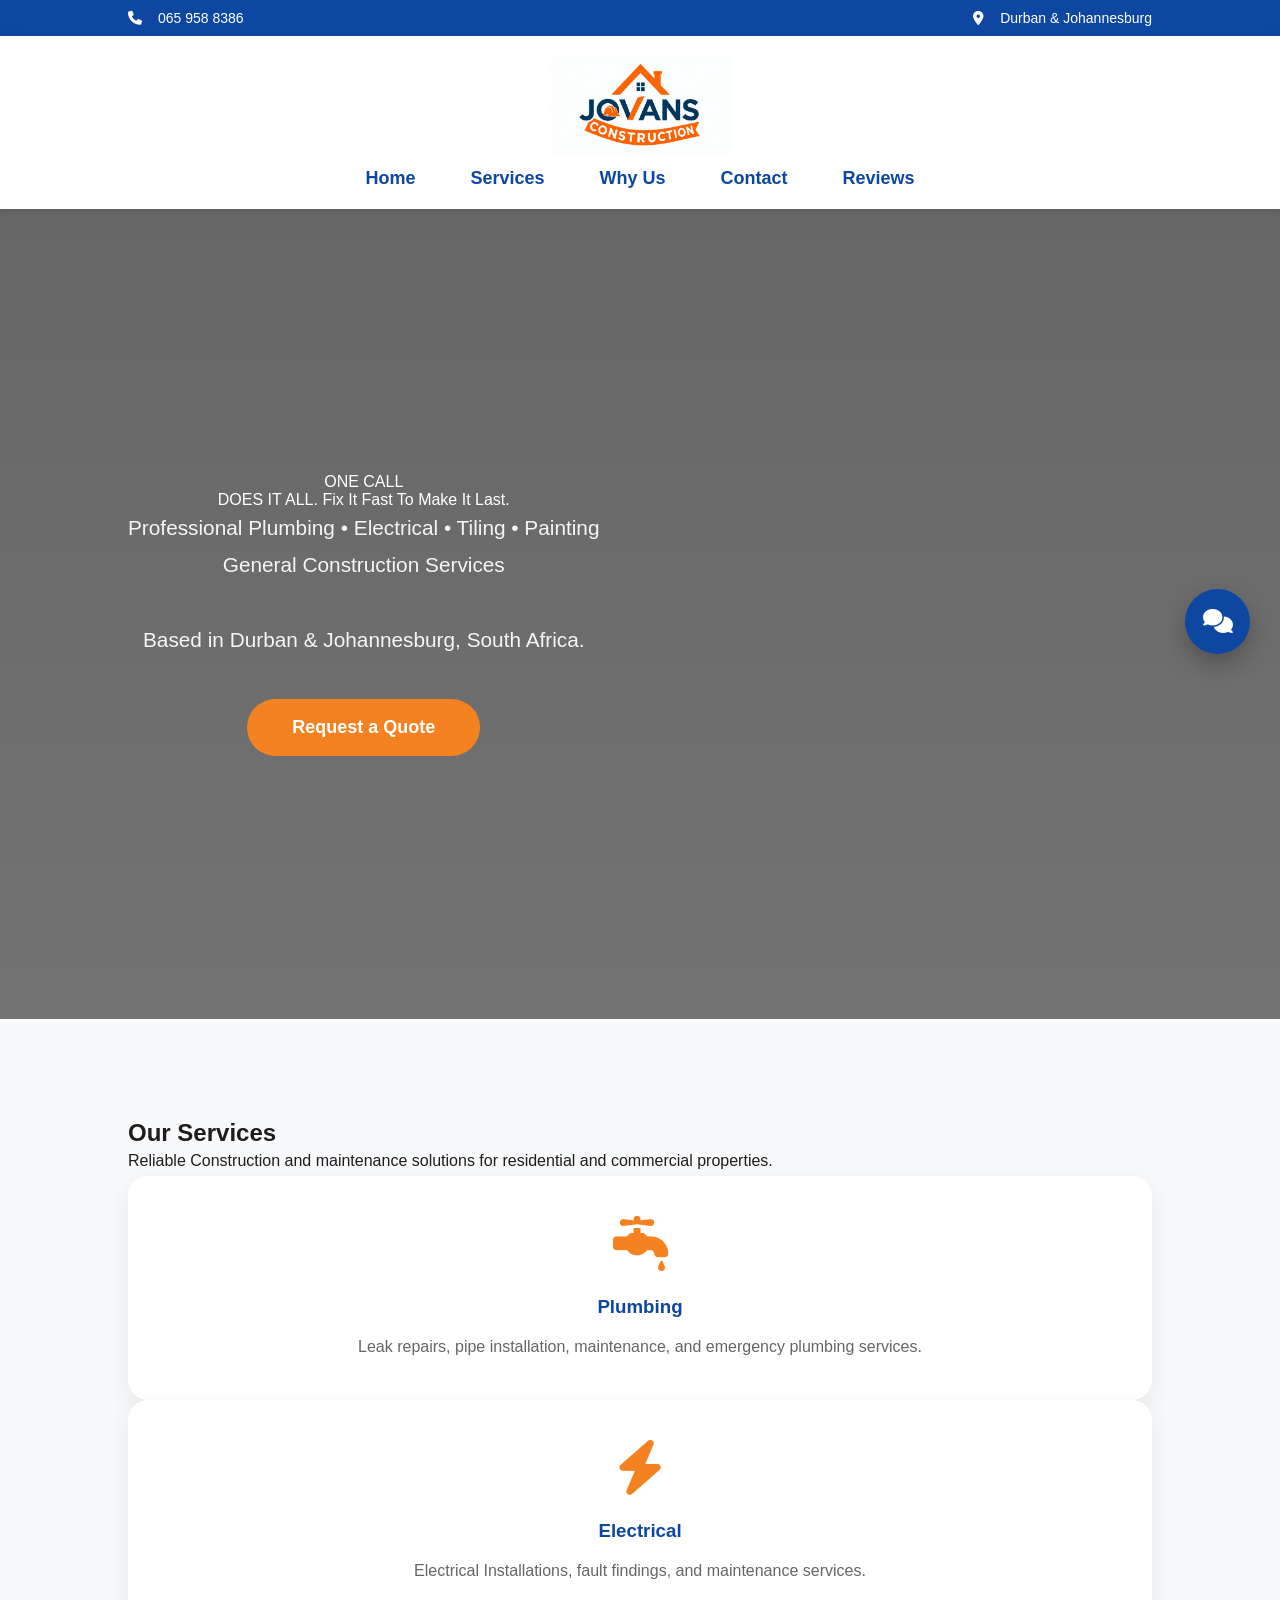
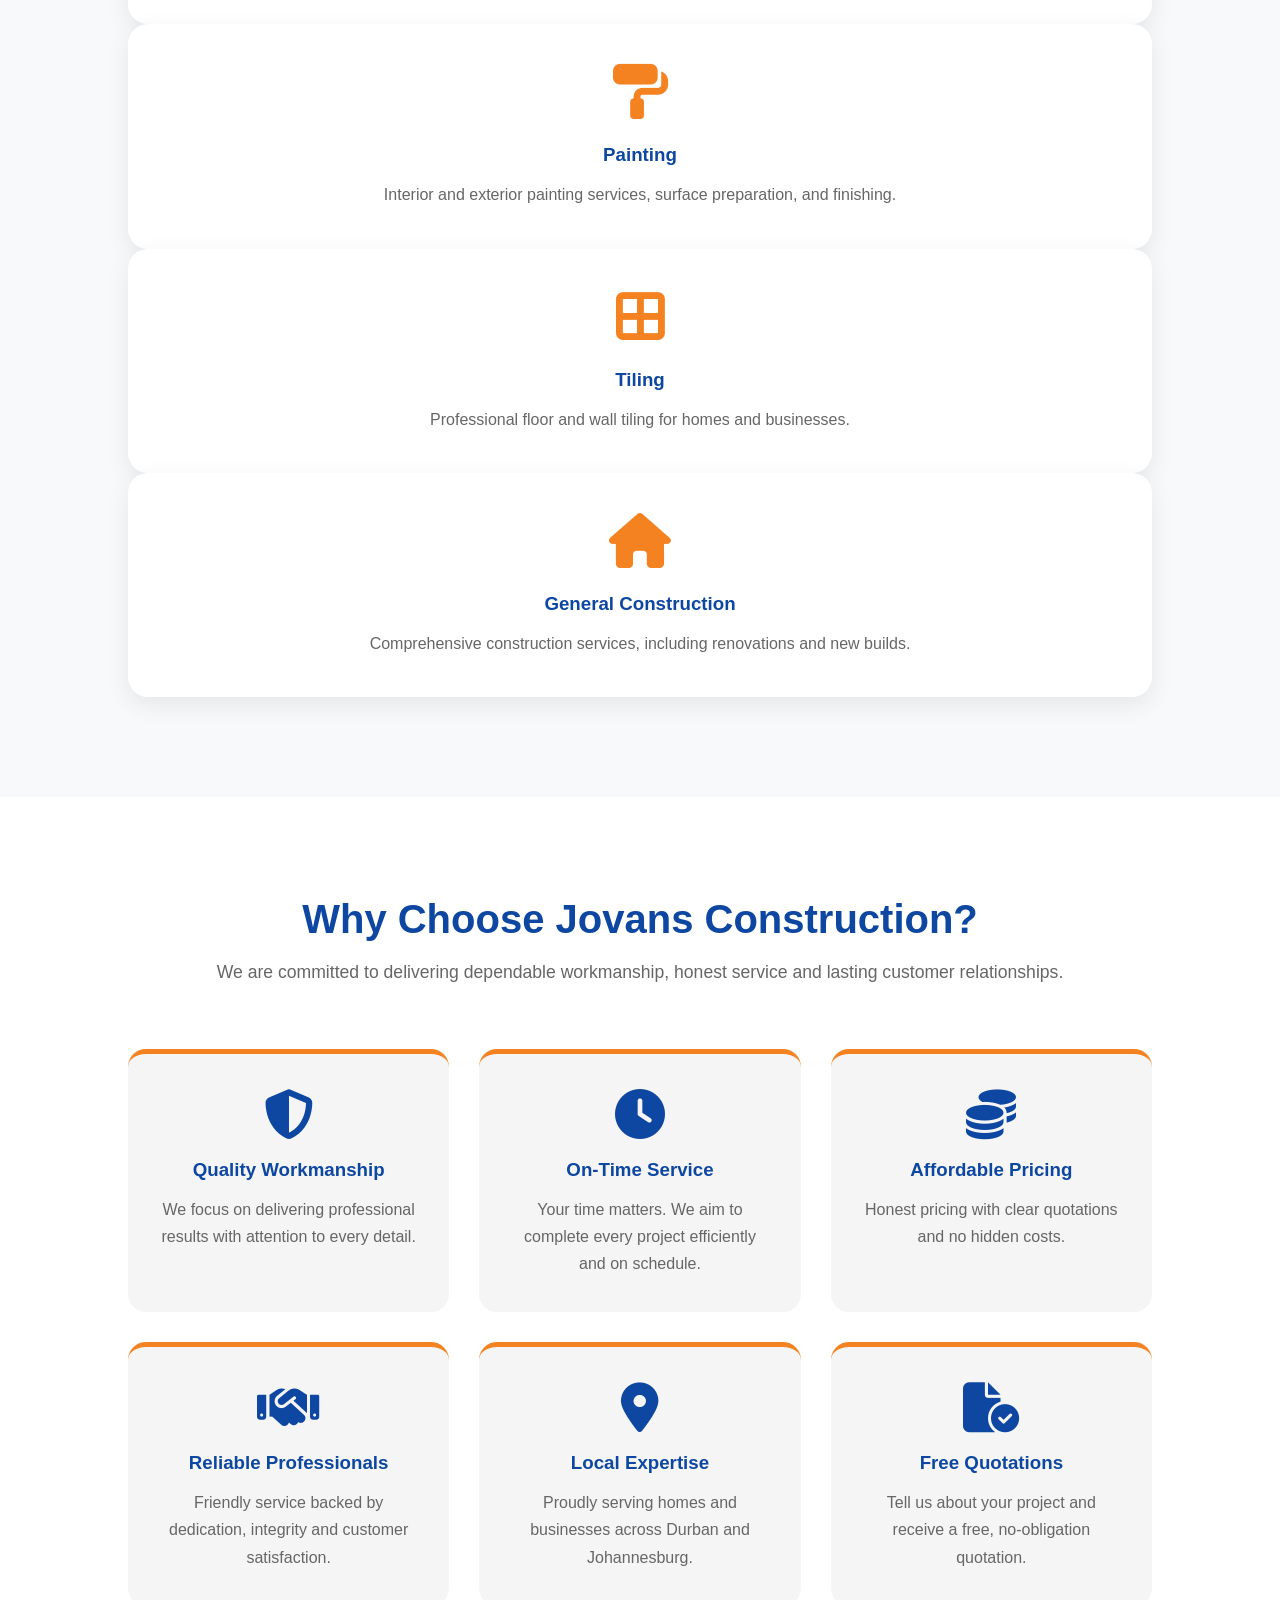
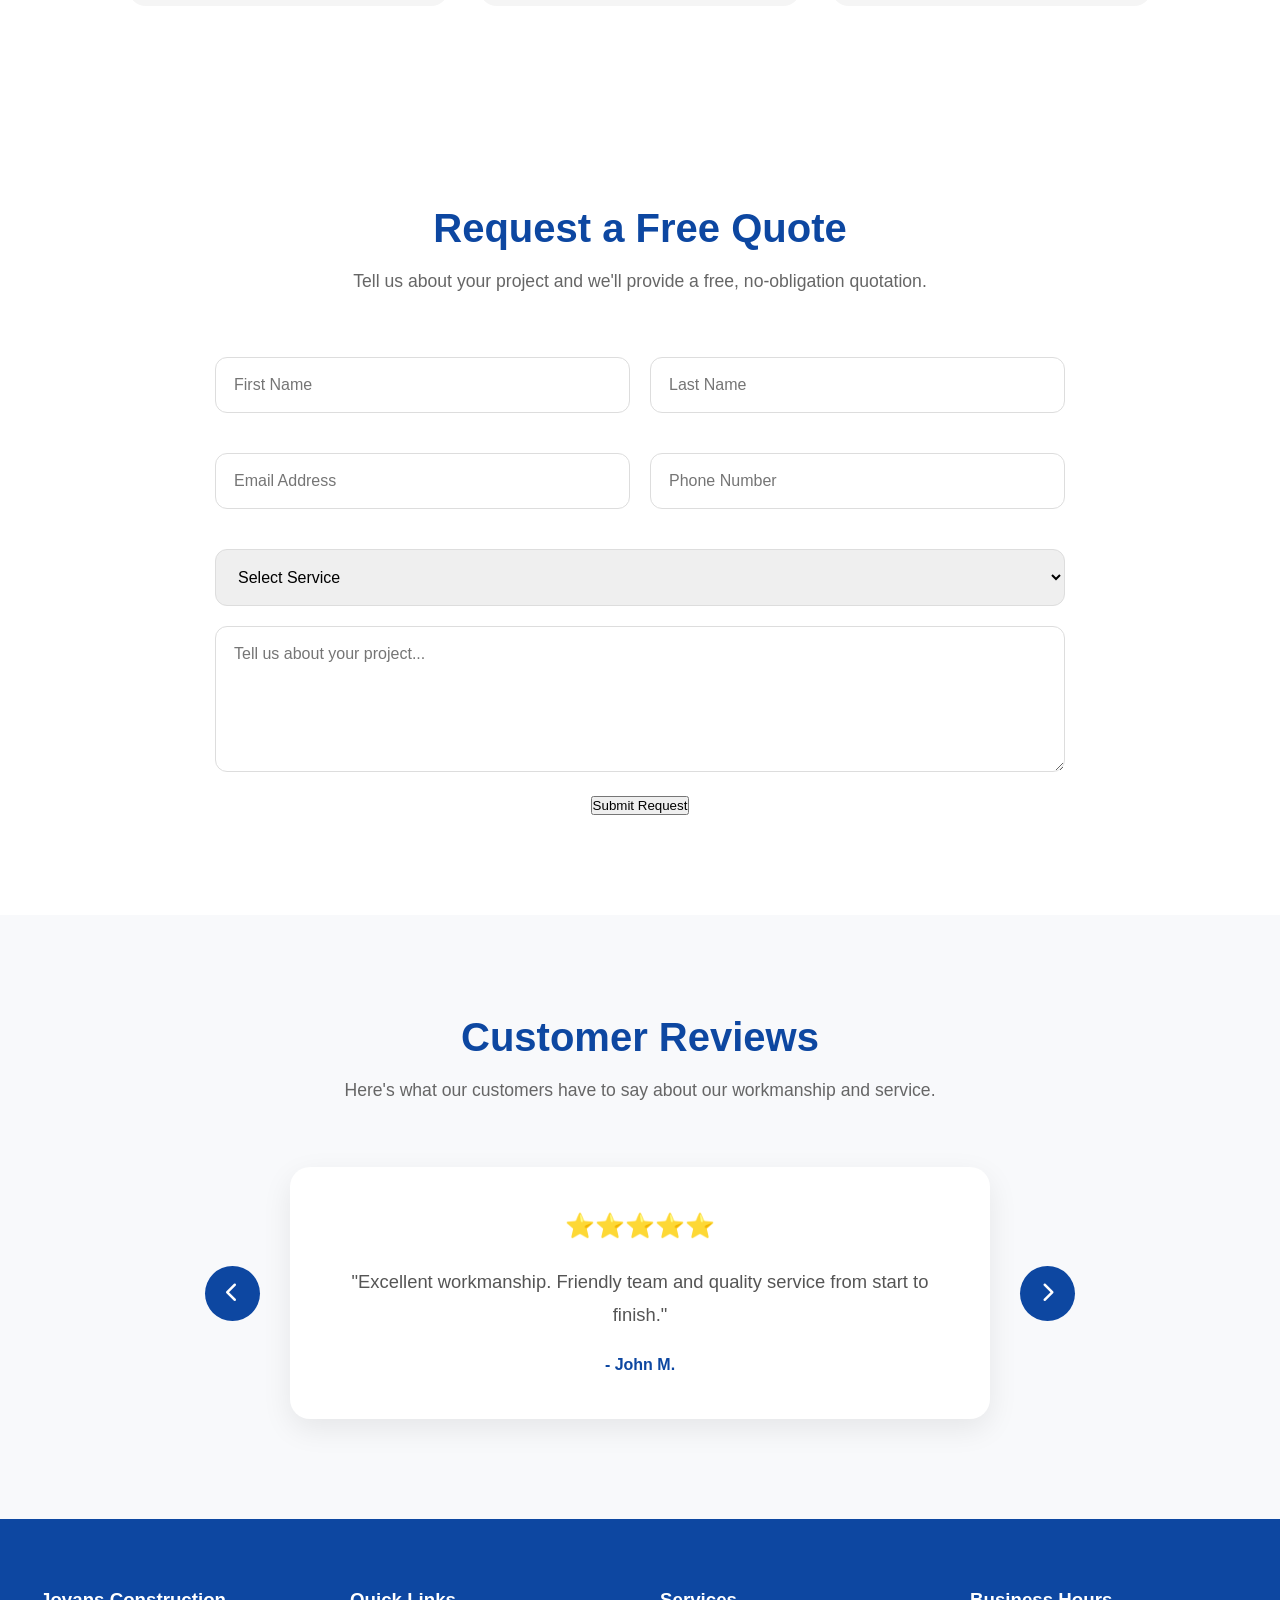
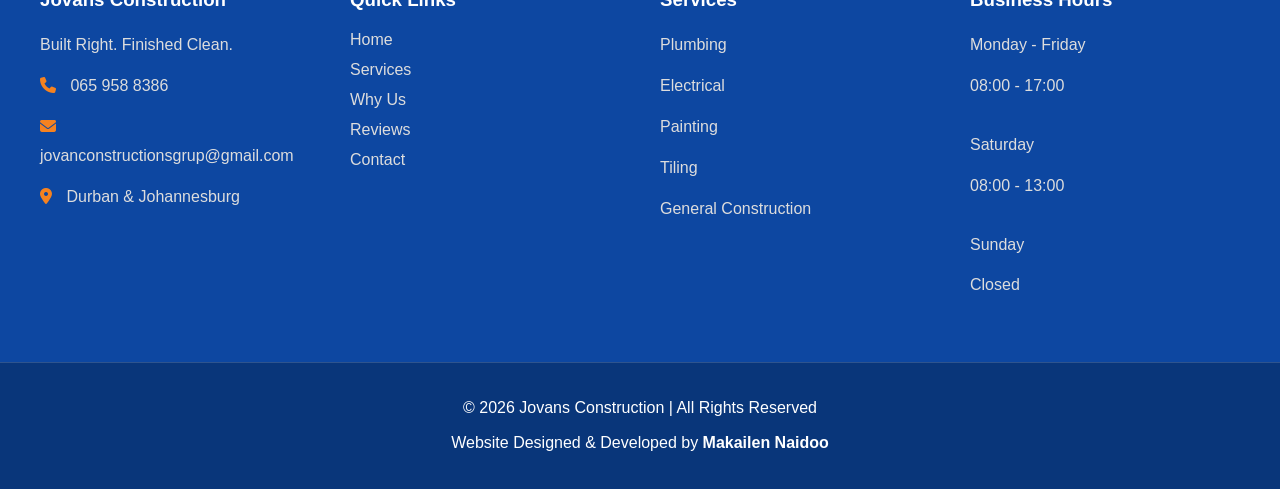
<file: index.html>
<!DOCTYPE html>
<html lang="en">

<head>
    <meta charset="UTF-8">
    <meta name="viewport" content="width=device-width, initial-scale=1.0">

    <title>Jovans Construction Built Right. Finished Clean</title>

    <!-- Google Fonts -->
    <link rel="preconnect" href="https://fonts.googleapis.com">
    <link rel="preconnect" href="https://fonts.gstatic.com" crossorigin>
    <link href="https://fonts.googleapis.com/css2?family=Roboto:wght@300;400;500;700&display=swap" rel="stylesheet">

    <!-- Font Awesome -->
     <link rel = "stylesheet"
    href = "https://cdnjs.cloudflare.com/ajax/libs/font-awesome/6.4.0/css/all.min.css">

    <!-- CSS -->
     <link rel="stylesheet" href="css/style.css">
     <link rel="stylesheet" href="css/responsive.css">

</head>

<body>
    <!-- ================================ TOP BAR ================================= -->
     <div class="top-bar">
        <div class="top-left">
            <i class="fa-solid fa-phone"> </i> 065 958 8386
            </div>
            <div class="top-right">
                <i class="fa-solid fa-location-dot"></i> Durban & Johannesburg
        </div>

    </div>

    <!-- ================================ NAVIGATION BAR ================================= -->
    <header class="navbar">
        <div class="logo">
            <img src="images/logo.jpeg" alt="Jovans Construction Logo">
        </div>

        <nav>
            <ul class="nav-links">
                <li><a href="#hero">Home</a></li>
                <li><a href="#services">Services</a></li>
                <li><a href="#why-us">Why Us</a></li>
                <li><a href="#contact">Contact</a></li>
                <li><a href="#reviews">Reviews</a></li>


            </ul>
        </nav>


    </header>

    <!-- ================================ HERO SECTION ================================= -->
     <section id="hero">
        <div class="hero-content">
        </h1>
            ONE CALL <br>
            DOES IT ALL.

        </h1> 

        </h2> 

        Fix It Fast To Make It Last. 

        </h2>


            <p> Professional Plumbing • Electrical • Tiling • Painting
                <br>
             General Construction Services
                <br><br>
                Based in Durban & Johannesburg, South Africa.
            </p>

            <div class="hero-buttons">

            <a href="#contact"class="quote-btn"> Request a Quote</a>

            </div>

        </div>

     </section>
    

        <!-- ================================ SERVICES SECTION ================================= -->
         <section id="services">

            <div class="container">
                <div class="service-title">
                    <h2>Our Services</h2>

                        <p> Reliable Construction and maintenance solutions
                            for residential and commercial properties.
                        </p>
                </div>

                <div class="service-grids">
                    <div class="service-card">
                        <i class="fa-solid fa-faucet-drip"></i>

                        <h3>Plumbing</h3>
                        <p> Leak repairs, pipe installation, 
                            maintenance, and emergency plumbing services.
                        </p>
                    </div>

                    <div class="service-card">
                        <i class="fa-solid fa-bolt"></i>
                        <h3>Electrical</h3>
                        <p> Electrical Installations, 
                            fault findings, and maintenance services.
                        </p>
                    </div>

                    <div class="service-card">
                        <i class="fa-solid fa-paint-roller"></i>
                        <h3>Painting</h3>
                        <p> Interior and exterior painting services, 
                            surface preparation, and finishing.
                        </p>
                    </div>

                    <div class="service-card">
                        <i class="fa-solid fa-border-all"></i>
                        <h3>Tiling</h3>
                        <p> Professional floor and wall tiling
                            for homes and businesses.
                        </p>
                    </div>

                    <div class="service-card">
                        <i class="fa-solid fa-house"></i>
                        <h3>General Construction</h3>
                        <p> Comprehensive construction services, 
                            including renovations and new builds.
                        </p>
                    </div>
                </div> 
            </div>
            </section>

        <!-- ================================ WHY US ================================= -->
        <section id="why-us">

    <div class="container">

        <div class="section-title">

            <h2>Why Choose Jovans Construction?</h2>

            <p>
                We are committed to delivering dependable workmanship,
                honest service and lasting customer relationships.
            </p>

        </div>

        <div class="why-grid">

            <div class="why-card">

                <i class="fa-solid fa-shield-halved"></i>

                <h3>Quality Workmanship</h3>

                <p>
                    We focus on delivering professional results with
                    attention to every detail.
                </p>

            </div>

            <div class="why-card">

                <i class="fa-solid fa-clock"></i>

                <h3>On-Time Service</h3>

                <p>
                    Your time matters. We aim to complete every project
                    efficiently and on schedule.
                </p>

            </div>

            <div class="why-card">

                <i class="fa-solid fa-coins"></i>

                <h3>Affordable Pricing</h3>

                <p>
                    Honest pricing with clear quotations and no hidden costs.
                </p>

            </div>

            <div class="why-card">

                <i class="fa-solid fa-handshake"></i>

                <h3>Reliable Professionals</h3>

                <p>
                    Friendly service backed by dedication, integrity and
                    customer satisfaction.
                </p>

            </div>

            <div class="why-card">

                <i class="fa-solid fa-location-dot"></i>

                <h3>Local Expertise</h3>

                <p>
                    Proudly serving homes and businesses across
                    Durban and Johannesburg.
                </p>

            </div>

            <div class="why-card">

                <i class="fa-solid fa-file-circle-check"></i>

                <h3>Free Quotations</h3>

                <p>
                    Tell us about your project and receive a free,
                    no-obligation quotation.
                </p>

            </div>

        </div>

    </div>

</section>


        <!-- ================================ CONTACT SECTION ================================= -->
        <section id="contact">
            <div class="container">
                <div class="section-title">
                    <h2>Request a Free Quote</h2>
                    <p>
                        Tell us about your project and we'll provide a free, no-obligation quotation.
                    </p>
                </div>

                <form action="https://formsubmit.co/jovanconstructionsgrup@gmail.com" method="POST" class="quote-form">


                    <!-- DISABLE CAPTCHA-->
                     <input type="hidden" name="_captcha" value="false">

                    <!-- EMAIL SUBJECT -->
                     <input type="hidden" name="_subject" value="New Quote Request - Jovans Construction">

                    <!-- THANK YOU PAGE -->
                     <input type="hidden" name="_next" value="thankyou.html">

                    <div class="form-row">
                        <input type="text" 
                        name="Name" 
                        placeholder="First Name" required>

                        <input type="text"
                        name="Surname"
                        placeholder="Last Name" required>
                   
                    </div>


                    <div class="form-row">
                        <input type="email"
                        name="Email"
                        placeholder="Email Address" required>

                        <input type="tel"
                        name="Phone"
                        placeholder="Phone Number" required>

                    </div>

                    <select name="Service" required>
                        <option value="" disabled selected>Select Service</option>
                        <option value="Plumbing">Plumbing</option>
                        <option value="Electrical">Electrical</option>
                        <option value="Painting">Painting</option>
                        <option value="Tiling">Tiling</option>
                        <option value="General Construction">General Construction</option>
                    </select>

                    <textarea name="Message"
                         rows="6"
                         placeholder="Tell us about your project..." required></textarea>


                    <button type="submit" class="submit-btn">Submit Request</button>

                </form>
            </div>
            </section>



        <!-- ================================ REVIEWS ================================= -->
         <section id="reviews">

    <div class="container">

        <div class="section-title">

            <h2>Customer Reviews</h2>

            <p>
                Here's what our customers have to say about our workmanship and service.
            </p>

        </div>

        <div class="review-slider">

            <button class="slider-btn" id="prevReview">
                <i class="fa-solid fa-chevron-left"></i>
            </button>

            <div class="review-card">

                <div class="review active">

                    <div class="stars">
                        ⭐⭐⭐⭐⭐
                    </div>

                    <p>
                        "Excellent workmanship. Friendly team and quality service from start to finish."
                    </p>

                    <h4>- John M.</h4>

                </div>

                <div class="review">

                    <div class="stars">
                        ⭐⭐⭐⭐⭐
                    </div>

                    <p>
                        "Very reliable and professional. I highly recommend Jovans Construction."
                    </p>

                    <h4>- Sarah N.</h4>

                </div>

                <div class="review">

                    <div class="stars">
                        ⭐⭐⭐⭐⭐
                    </div>

                    <p>
                        "Fast response, honest pricing and fantastic results."
                    </p>

                    <h4>- Michael D.</h4>

                </div>

            </div>

            <button class="slider-btn" id="nextReview">
                <i class="fa-solid fa-chevron-right"></i>
            </button>

        </div>

    </div>

</section>

<footer>

    <div class="container footer-grid">

        <div class="footer-column">

            <h3>Jovans Construction</h3>

            <p>
                Built Right. Finished Clean.
            </p>

            <div class="footer-contact">

                <p>
                    <i class="fa-solid fa-phone"></i>
                    065 958 8386
                </p>

                <p>
                    <i class="fa-solid fa-envelope"></i>
                    jovanconstructionsgrup@gmail.com
                </p>

                <p>
                    <i class="fa-solid fa-location-dot"></i>
                    Durban & Johannesburg
                </p>

            </div>

        </div>

        <div class="footer-column">

            <h3>Quick Links</h3>

            <a href="#hero">Home</a>
            <a href="#services">Services</a>
            <a href="#why-us">Why Us</a>
            <a href="#reviews">Reviews</a>
            <a href="#contact">Contact</a>

        </div>

        <div class="footer-column">

            <h3>Services</h3>

            <p>Plumbing</p>
            <p>Electrical</p>
            <p>Painting</p>
            <p>Tiling</p>
            <p>General Construction</p>

        </div>

        <div class="footer-column">

            <h3>Business Hours</h3>

            <p>Monday - Friday</p>
            <p>08:00 - 17:00</p>

            <br>

            <p>Saturday</p>
            <p>08:00 - 13:00</p>

            <br>

            <p>Sunday</p>
            <p>Closed</p>

        </div>

    </div>

    <div class="footer-bottom">

        <p>

            © 2026 Jovans Construction | All Rights Reserved

        </p>

        <p>

            Website Designed & Developed by
            <strong>Makailen Naidoo</strong>

        </p>

    </div>

</footer>

        <!-- ================================ FLOATING HUB ================================= -->
         <div id="floating-hub">

            <button class="hub-toggle" id="hub-toggle">
                <i class="fa-solid fa-comments"></i>
                </button>

            <div class="hub-menu" id="hubMenu">
                <a href="tel:0659588386" class="hub-item">
                    <i class="fa-solid fa-phone"></i>
                    <span>Call</span>
                </a>

                <a href="https://wa.me/27659588386" target="_blank" class="hub-item">
                    <i class="fa-brands fa-whatsapp"></i>
                    <span>WhatsApp</span>
                </a>

                <a href="mailto:jovanconstructionsgrup@gmail.com" class="hub-item">
                    <i class="fa-solid fa-envelope"></i>
                    <span>Email</span>
                </a>

                <button class="hub-item" id="quoteButton">
                    <i class="fa-solid fa-xmark"></i>
                    <span>Close</span>
                </button>

                </div>
         </div>

        
        
         <script src="js/script.js"></script>


        </body>
 </html>
</file>
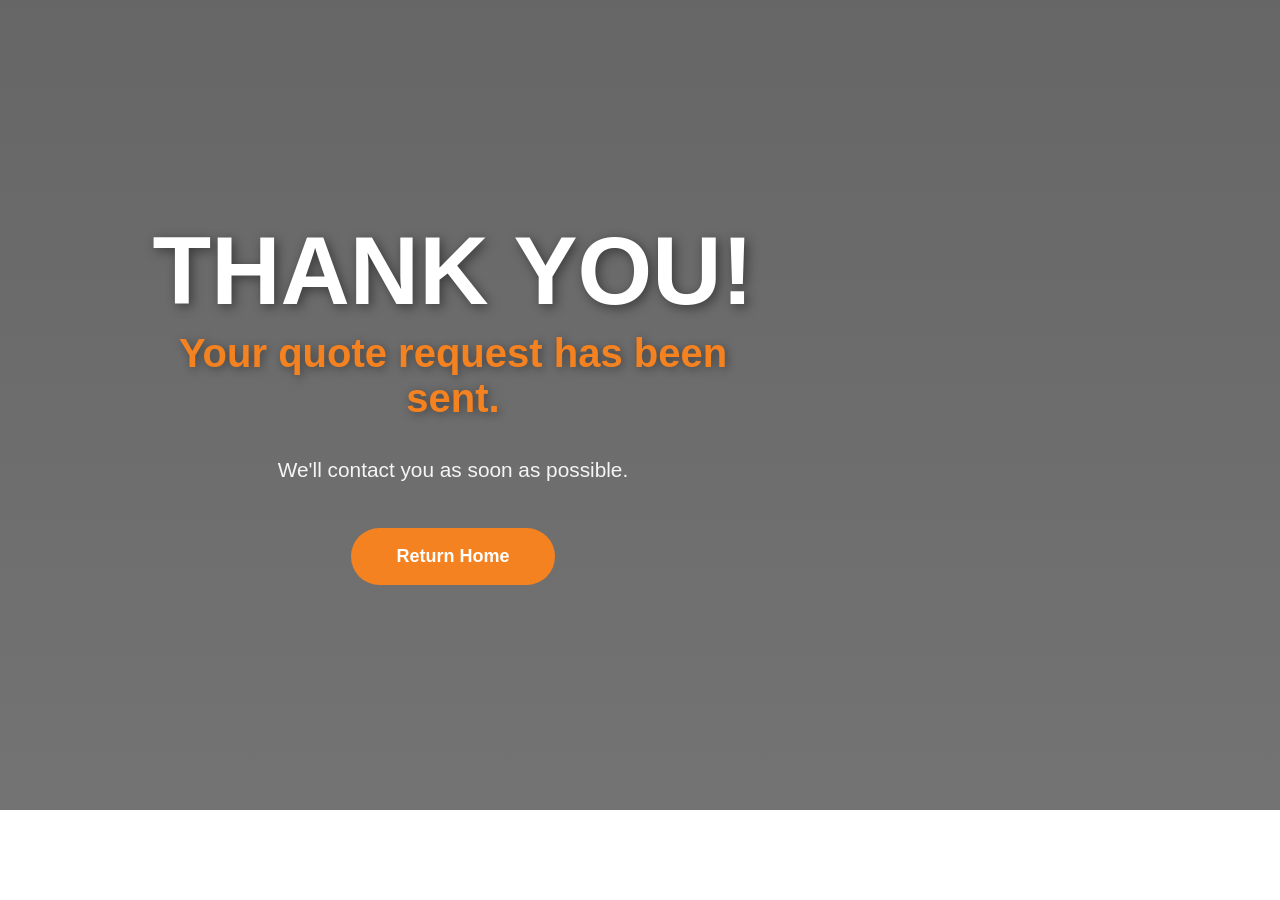
<file: thankyou.html>
<!DOCTYPE html>
<html lang="en">

<head>

<meta charset="UTF-8">

<meta name="viewport" content="width=device-width, initial-scale=1.0">

<title>Thank You</title>

<link rel="stylesheet" href="css/style.css">

</head>

<body>

<section id="hero">

<div class="hero-content">

<h1>Thank You!</h1>

<h2>Your quote request has been sent.</h2>

<p>

We'll contact you as soon as possible.

</p>

<a href="index.html" class="quote-btn">

Return Home

</a>

</div>

</section>

</body>

</html>
</file>
<file: css/style.css>
/* GOOGLE FONTS */

*{
    margin: 0;
    padding: 0;
    box-sizing: border-box;
}

/* ROOT VARIABLES */
:root {
    --primary-color: #0D47A1;
    --secondary-color: #F58220;

    --dark: #1E1E1E;
    --light: #F5F5F5;
    --white: #FFFFFF;

    --shadow: 0 10px 30px rgba(0, 0, 0, 0.15);

    --radius: 12px;
}

/* ================= BODY ================= */
html{
    scroll-behavior: smooth;
}

body{
    font-family: 'Poppins', sans-serif;
    background: var(--white);
    color: var(--dark);
    overflow-x: hidden;
}

/* ================= GENERAL ================= */
section{
    padding: 100px 10%;

}
.container{
    max-width: 1200px;
    margin:auto;
}

h1,h2,h3{
    font-weight:700;
}
p{
    line-height: 1.8;
}

/* TOP BAR */

.top-bar{

    background:var(--primary-color);

    color:white;

    display:flex;

    justify-content:space-between;

    align-items:center;

    padding:10px 10%;

    font-size:14px;

}
.top-left,

.top-right{

    display:flex;

    align-items:center;

    gap:8px;

} 

.top-bar i{

    margin-right:8px;

}

.logo img{

    width: 180px;
    transition: 0.3s;

}

.logo img:hover{

    transform: scale(1.03);

}

/* ================= NAVBAR ================= */

.navbar{

    background:var(--white);

    display:flex;

    flex-direction:column;

    align-items:center;

    padding:20px;

    box-shadow: 0 3px 12px rgba(0,0,0,.08);


}



.nav-links{

    display:flex;

    justify-content:center;

    align-items:center;

    gap:55px;

    list-style:none;

    margin-top:10px;

    padding:0;

}

.nav-links a{

    text-decoration:none;

    color:var(--primary-color);

    font-size:18px;

    font-weight:600;

    position:relative;

    transition:.3s;

}

.nav-links a::after{

    content:"";

    position:absolute;

    left:0;

    bottom:-8px;

    width:0;

    height:3px;

    background:var(--secondary-color);

    transition:.3s;

}

.nav-links a:hover::after{

    width:100%;

}

.nav-links a:hover{

    color:var(--orange);

}

/* ================= HERO ================= */

#hero{

    min-height:100vh;

    display:flex;

    justify-content:center;

    align-items:center;

    text-align:center;

    background:var(--white);

    padding:80px 20px;

}

.hero-content{

    max-width:650px;

    color:white;

}

.hero-content h1{

    font-size:6rem;
    font-weight:800;

    line-height:0.95;

    margin-bottom:15px;

    color:white;

    text-transform:uppercase;

    text-shadow: 3px 3px 12px rgba(0,0,0,.45);

}

.hero-content h2{

    font-size: 2.5rem;
    font-weight: 700;

    color: var(--secondary-color);

    margin-bottom: 30px;

    text-shadow: 2px 2px 10px rgba(0,0,0,0.4);

}

.hero-content p{

    font-size: 1.3rem;
    line-height: 1.8;

    color: #f5f5f5;

    margin-bottom: 40px;

}

.quote-btn{

    display:inline-block;

    background:var(--secondary-color);

    color:white;

    padding:18px 45px;

    border-radius:50px;

    text-decoration:none;

    font-weight:700;

    font-size:18px;

    transition:.3s;

}

.quote-btn:hover{

    background:var(--primary-color);

    transform:translateY(-4px);

}

#hero{

    min-height:90vh;

    display:flex;

    align-items:center;

    justify-content:flex-start;

    padding:0 10%;

    position:relative;

    background:
        linear-gradient(
            rgba(0,0,0,.60),
            rgba(0,0,0,.55)
        ),
        url("../images/background.png");

    background-size:cover;
    background-position:center;
    background-repeat:no-repeat;

}

/* ==================== SERVICES ======================= */
#services{

    background:#f8f9fb;

}

.section-title{

    text-align:center;

    margin-bottom:60px;

}

.section-title h2{

    color:var(--primary-color);

    font-size:2.5rem;

    margin-bottom:15px;

}

.section-title p{

    color:#666;

    font-size:1.1rem;

}

.services-grid{

    display:grid;

    grid-template-columns:repeat(auto-fit,minmax(260px,1fr));

    gap:30px;

}

.service-card{

    background:white;

    border-radius:20px;

    padding:40px 30px;

    text-align:center;

    box-shadow:0 8px 25px rgba(0,0,0,.08);

    transition:.35s;

}

.service-card:hover{

    transform:translateY(-12px);

    box-shadow:0 18px 35px rgba(0,0,0,.18);

}

.service-card i{

    font-size:55px;

    color:var(--secondary-color);

    margin-bottom:25px;

}

.service-card h3{

    color:var(--primary-color);

    margin-bottom:15px;

}

.service-card p{

    color:#666;

    line-height:1.7;

}

/* ================= WHY CHOOSE US ================= */

#why-us{

    background:var(--white);

}

.why-grid{

    display:grid;

    grid-template-columns:repeat(auto-fit,minmax(260px,1fr));

    gap:30px;

}

.why-card{

    background:var(--light);

    border-radius:18px;

    padding:35px 30px;

    text-align:center;

    transition:.35s;

    border-top:5px solid var(--secondary-color);

}

.why-card:hover{

    transform:translateY(-10px);

    box-shadow:0 15px 30px rgba(0,0,0,.12);

}

.why-card i{

    font-size:50px;

    color:var(--primary-color);

    margin-bottom:20px;

}

.why-card h3{

    color:var(--primary-color);

    margin-bottom:15px;

}

.why-card p{

    color:#666;

    line-height:1.7;

}

/* ================= REVIEWS ================= */

#reviews{

    background:#f8f9fb;

}

.review-slider{

    display:flex;

    align-items:center;

    justify-content:center;

    gap:30px;

}

.review-card{

    width:700px;

    max-width:90%;

    background:white;

    border-radius:20px;

    padding:45px;

    box-shadow:0 10px 30px rgba(0,0,0,.08);

    text-align:center;

}

.review{

    display:none;

    animation:fade .4s ease;

}

.review.active{

    display:block;

}

.review p{

    font-size:1.15rem;

    color:#555;

    line-height:1.8;

    margin:25px 0;

}

.review h4{

    color:var(--primary-color);

}

.stars{

    font-size:24px;

}

.slider-btn{

    width:55px;

    height:55px;

    border:none;

    border-radius:50%;

    background:var(--primary-color);

    color:white;

    font-size:20px;

    cursor:pointer;

    transition:.3s;

}

.slider-btn:hover{

    background:var(--secondary-color);

    transform:scale(1.08);

}

@keyframes fade{

    from{

        opacity:0;

        transform:translateX(20px);

    }

    to{

        opacity:1;

        transform:translateX(0);

    }

}

/* ================= REQUEST QUOTE ================= */

#contact{

    background:white;

}

.quote-form{

    max-width:850px;

    margin:auto;

}

.form-row{

    display:flex;

    gap:20px;

    margin-bottom:20px;

}

.form-row input{

    flex:1;

}

.quote-form input,
.quote-form select,
.quote-form textarea{

    width:100%;

    padding:18px;

    border:1px solid #ddd;

    border-radius:12px;

    font-size:16px;

    font-family:inherit;

    margin-bottom:20px;

    transition:.3s;

}

.quote-form input:focus,
.quote-form select:focus,
.quote-form textarea:focus{

    outline:none;

    border-color:var(--primary-color);

    box-shadow:0 0 8px rgba(13,71,161,.15);

}

.quote-form textarea{

    resize:vertical;

}

.quote-form button{

    display:block;

    margin:auto;

}
/* ================= FOOTER ================= */

footer{

    background:#0D47A1;

    color:white;

    padding-top:70px;

}

.footer-grid{

    display:grid;

    grid-template-columns:repeat(auto-fit,minmax(220px,1fr));

    gap:40px;

    padding-bottom:50px;

}

.footer-column h3{

    margin-bottom:20px;

    color:white;

}

.footer-column p{

    margin-bottom:12px;

    color:#ddd;

}

.footer-column a{

    display:block;

    text-decoration:none;

    color:#ddd;

    margin-bottom:12px;

    transition:.3s;

}

.footer-column a:hover{

    color:#F58220;

    padding-left:6px;

}

.footer-contact i{

    margin-right:10px;

    color:#F58220;

}

.footer-bottom{

    border-top:1px solid rgba(255,255,255,.15);

    padding:25px;

    text-align:center;

    background:#09367a;

}

.footer-bottom p{

    margin:6px 0;

}

/* ==================== FLOATING HUB ======================= */

#floating-hub{

    position: fixed;

    bottom:30px;

    right:30px;

    z-index:9999;

    display: flex;
    flex-direction: column;
    align-items: flex-end;

}

/* MAIN TOGGLE BUTTON*/

.hub-toggle{

     width:65px;

    height:65px;

    border:none;

    border-radius:50%;

    background:var(--primary-color);

    color:white;

    cursor:pointer;
    font-size: 24px;

    box-shadow: 0 10px 25px rgba(0,0,0,.25);

    transition: 0.3s;

}

.hub-menu{
     display: flex;
     flex-direction: column;
     gap: 12px;

     margin-bottom: 15px;

     opacity: 0;
     visibility: hidden;

     transform: translateY(20px);

     transition: 0.35s;

}

.hub-menu.active{
    opacity: 1;
    visibility: visible;
    transform: translateY(0);

}

/* INDIVIDUAL BUTTONS */
.hub-item{
      background:white;

    color:#222;

    text-decoration:none;

    border:none;

    border-radius:12px;

    padding:12px 18px;

    cursor:pointer;

    display:flex;

    align-items:center;

    gap:12px;

    box-shadow:0 5px 15px rgba(0,0,0,.15);

    transition:.25s;

}

.hub-item:hover{
    transform: scale(1.08);
   
}
</file>
<file: css/responsive.css>
@media(max-width:768px){

.top-bar{

    flex-direction:column;

    text-align:center;

    gap:10px;

}

.navbar{

    flex-direction:column;

}

.nav-links{

    margin-top:20px;

    gap:20px;

}

.hero-overlay h1{

    font-size:2.3rem;

}


.hero-overlay p{

    font-size:1rem;

}

}
</file>
